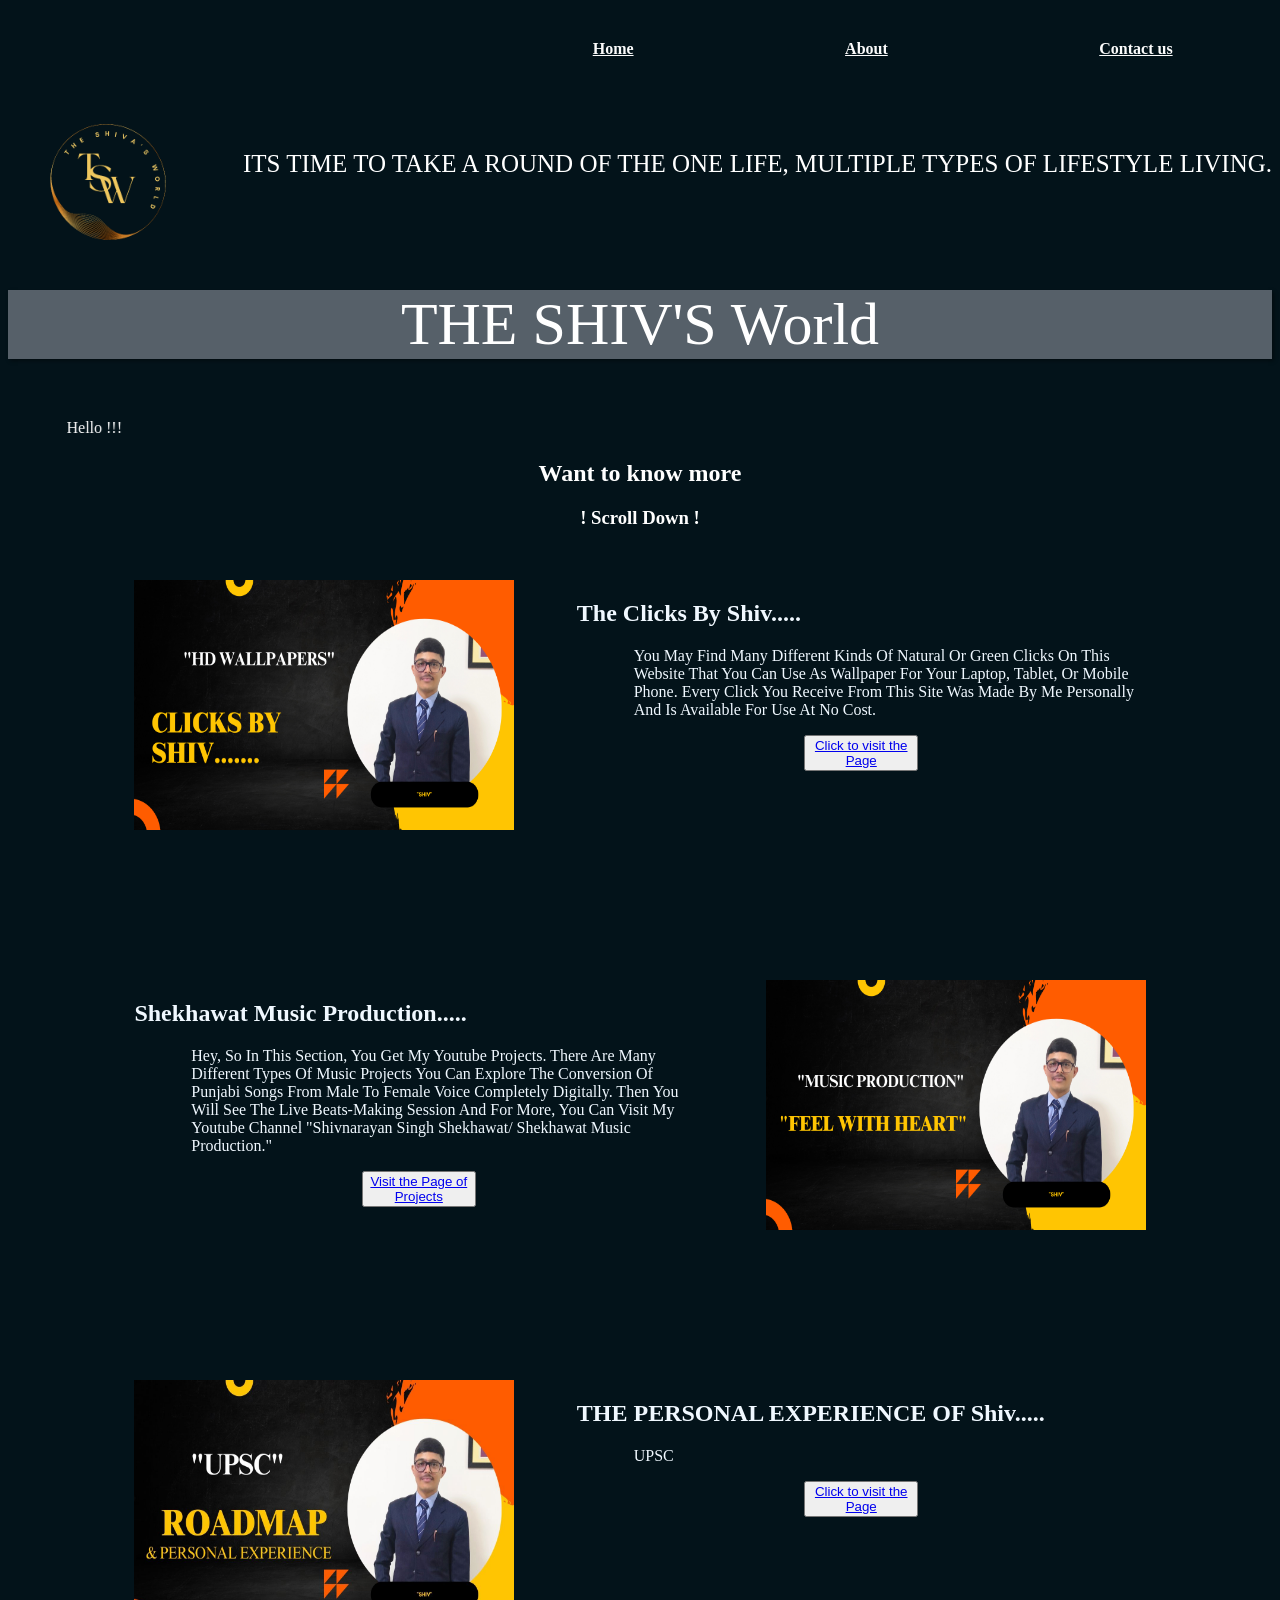
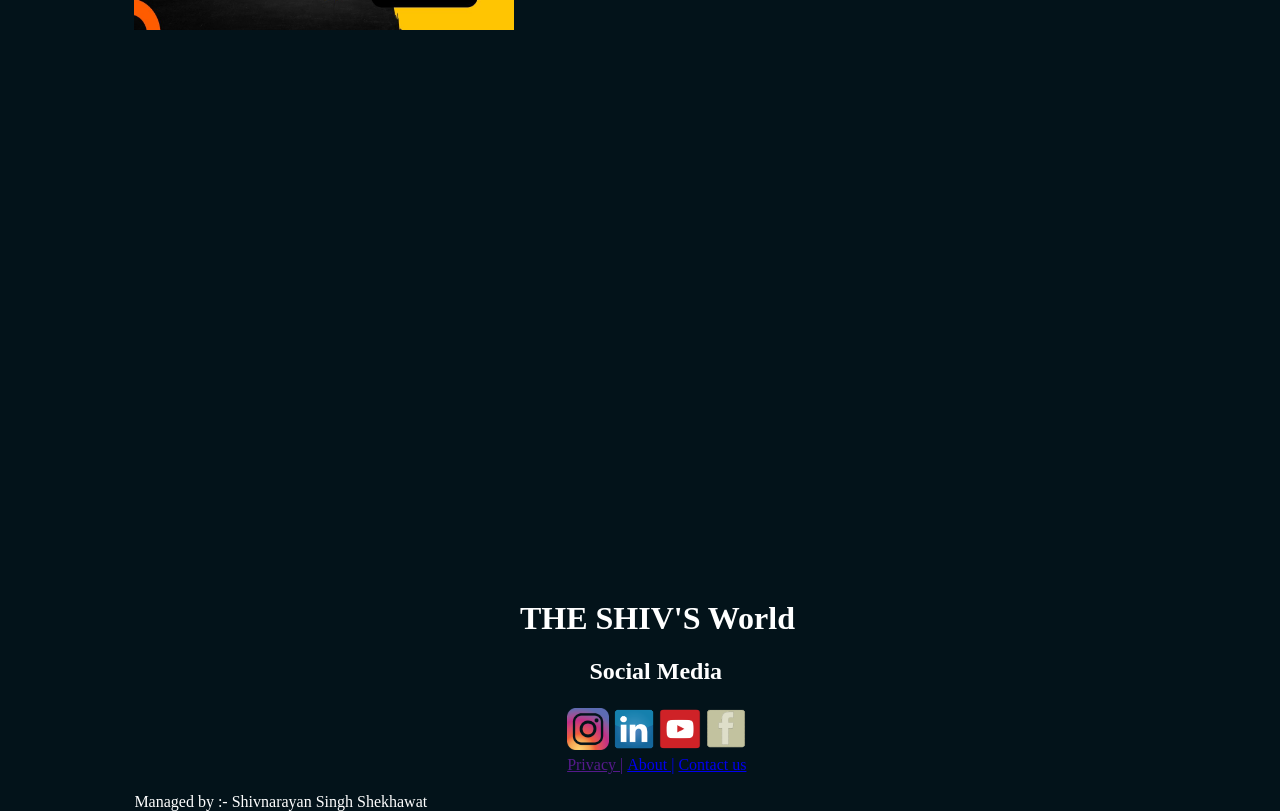
<file: index.html>
<html>
<title>
Shiv's World

</title>

<head>
<link rel="stylesheet" href="style.css">

<meta name="viewport" content="width=device-width, initial-scale=1.0">
</head>
<body class="body" bgcolor="#03131A">
    <div class="MAINDIV">
        <div class="menutabs">
    <a href="" style="color: rgb(252, 252, 252);" class="menubutton">Home</a>
    <a href="About.html" style="color: rgb(252, 252, 252);" class="menubutton">About</a>
    <a href="contact-us.php" style="color: rgb(252, 252, 252);" class="menubutton">Contact us</a>
</div>
    <div class="logo">
        <IMg src="Images/Logo-removebg-preview.png" width="200px" height="200PX"></IMg>
        <p class="life">ITS TIME TO TAKE A ROUND OF THE ONE LIFE, MULTIPLE TYPES OF LIFESTYLE LIVING.
        </p>
     
</div>  
<center>
        <p class="name" >THE SHIV'S World</p>
    </center>
        <marquee behavior="Home" direction="right">Hello !!!</marquee>    
 
    </div>
    
    <div class="mid1">
        <center>  
        <h2>Want to know more</h2>
        <h3>! Scroll Down !</h3>
    </center>    
    </div>
    
    <div class="middlediv">
        
           <div class="leftdiv2" >
            <img src="Images/Clicks by shiv.png" alt="" width="100%" height="250px">
           </div>      
           
           <div class="rightdiv2">
            <h2>The Clicks by Shiv.....</h2>
            <p class="p1">
                You may find many different kinds of natural or green clicks on this website that you can use as wallpaper for your laptop, tablet, or mobile phone.        
                Every click you receive from this site was made by me personally and is available for use at no cost.
            </p>
            <center>
                
                <button type="button" class="Page1b"> <a href="Clicks by shiv.html">Click to visit the Page</a> </button></center>
           </div>
        <div class="rightdiv3" >
         <img src="Images/SMP Shiv.png" alt="" width="100%" height="250px">
        </div>      
        <div class="leftdiv3">
         <h2>Shekhawat Music Production.....</h2>
         <p class="p2">
             Hey,
             So in this section, You get my Youtube projects. There are many different types of Music Projects you can explore the Conversion of Punjabi Songs from Male to Female Voice completely digitally. Then you will see 
             the live beats-making session and for more, you can Visit my youtube channel "Shivnarayan Singh Shekhawat/ Shekhawat Music Production." </p>
         <center>
             <button type="button" class="Page1b1"> <a href="Youtube.html">Visit the Page of Projects</a></button></center>
        </div>
        <div class="leftdiv4" >
            <img src="Images/UPSC by Shiv.jpg" alt="" width="100%" height="250px">
           </div>      
           <div class="rightdiv4">
            <h2>THE PERSONAL EXPERIENCE OF Shiv.....</h2>
            <p class="p3">
                UPSC</p>
            <center>
                <button type="button" class="Page1b1"> <a href="The World of UPSC.html">Click to visit the Page</a>  </button></center>
           </div>
</div>
    <div class="div3"> 
        
        <h1 class="Footer1">THE SHIV'S World </h1>
        <h2 class="Footer2">Social Media </h2>
        <table class="Social">
            <tr>
                <td> <a href="https://instagram.com/official_shekhawatproduction">  <img src="Ins.png" alt="" width="100%" height="42px"></td></a>
                <td> <a href="https://www.linkedin.com/in/shivnarayan-singh-shekhawat"><img src="Linkedin.png" alt="" width="100%" height="42px"></td></a>
                <td> <a href="https://www.Youtube.com/@shivnarayansinghshekhawat273"><img src="Youtube.png" alt="" width="100%" height="42px"></td></a>
                <td> <a href="https://www.Facebook.com/Shivnarayansingh"> <img src="Facb.png" alt="" width="100%" height="42px"></td> </a>
            </tr>
        </table>
        <table class="Social1">
            <tr>
                <td> <a href="">Privacy  |</a></td>
                <td> <a href="About.html">About  |</a></td>
                <td> <a href="Contact us.html">Contact us</a></td>
            </tr>
        </table>
        <p>Managed by :- Shivnarayan Singh Shekhawat</p>
    </div>


</body>

</html>
</file>
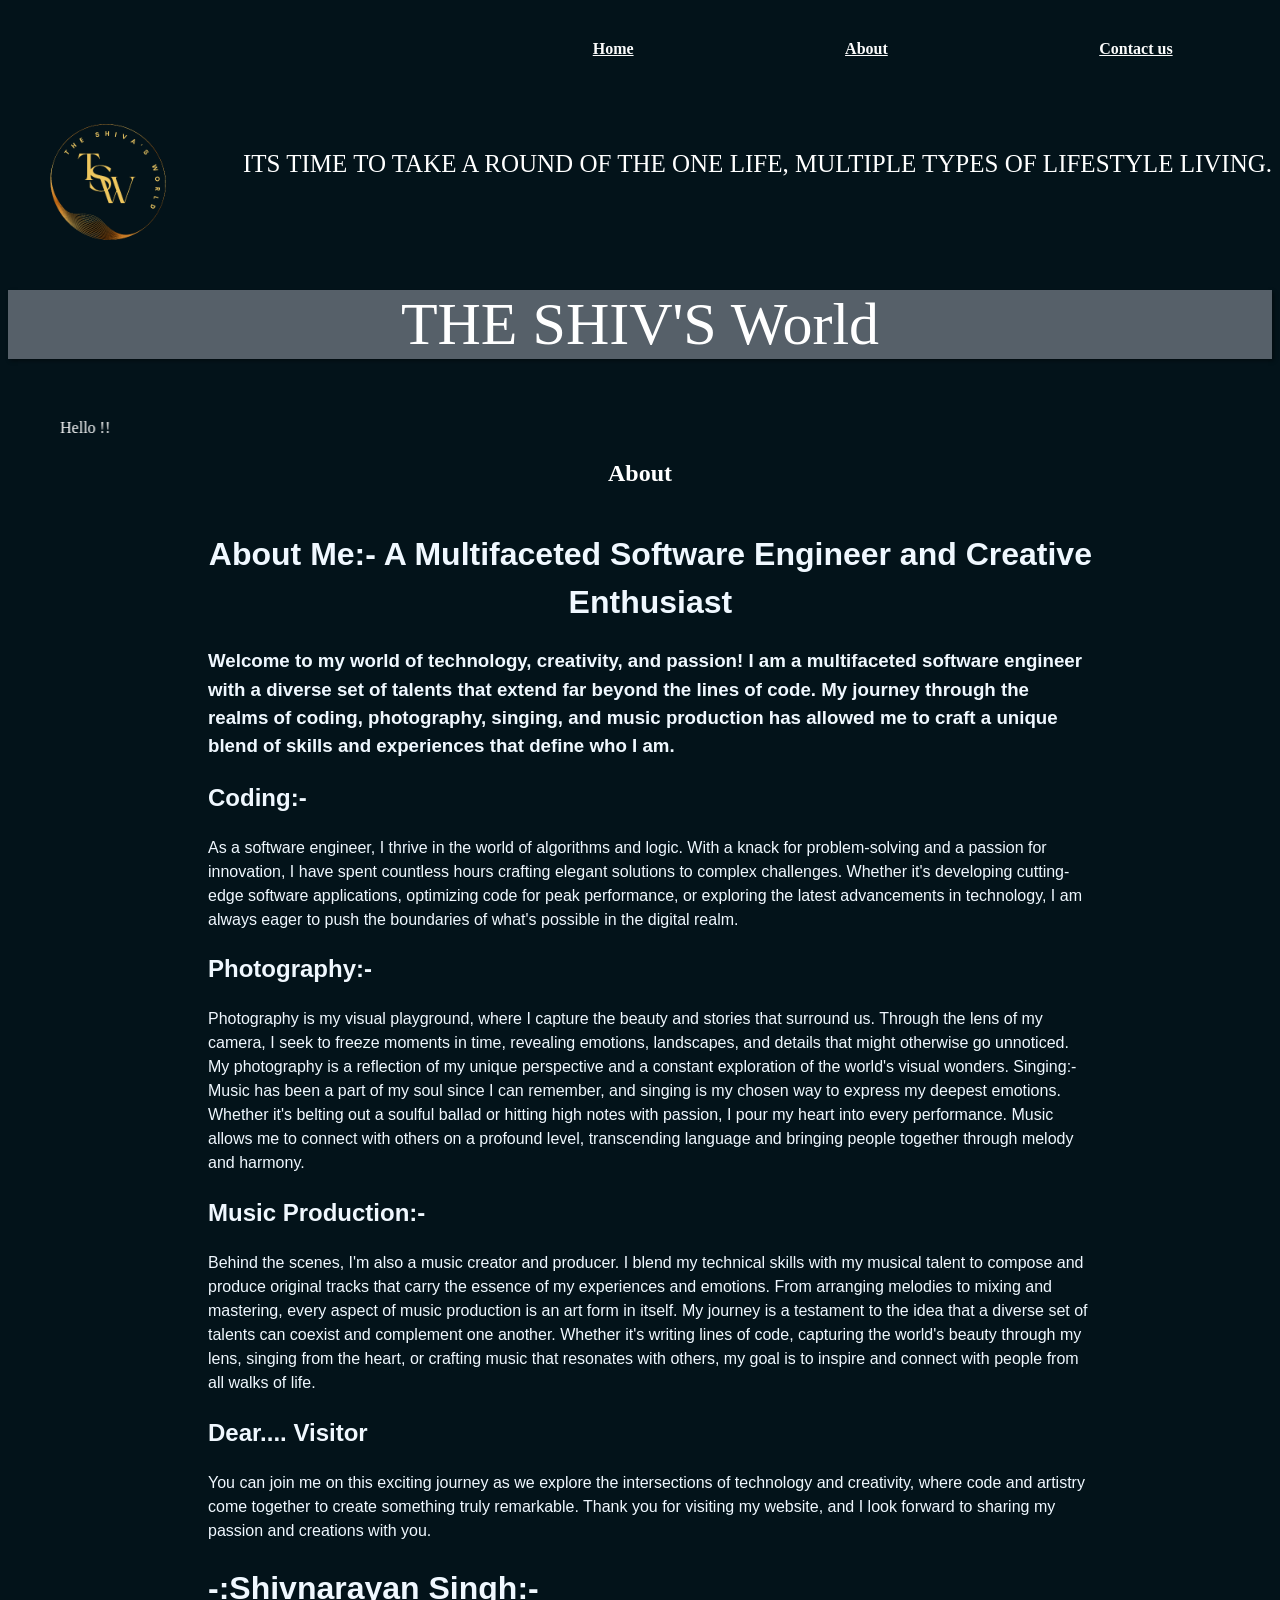
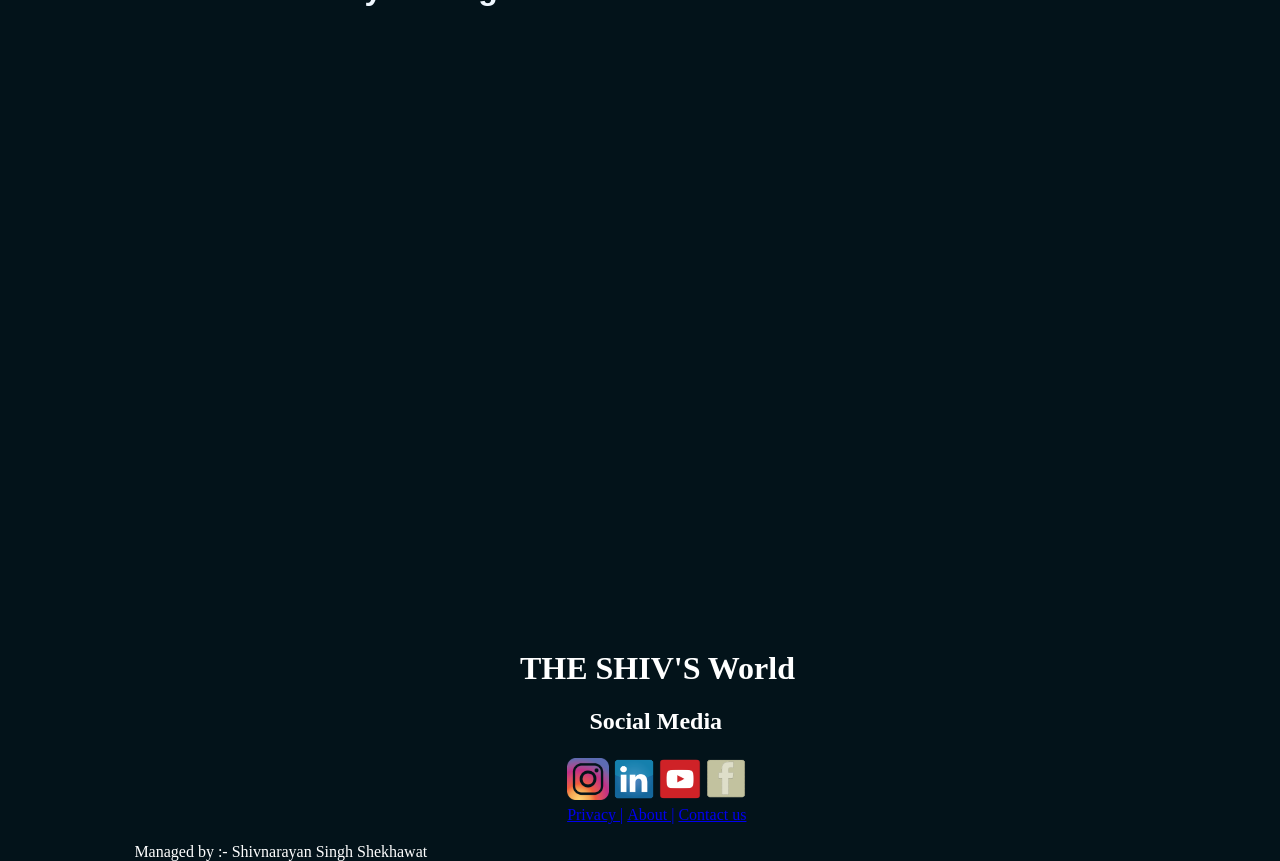
<file: About.html>
<html>
<title>
Shiv's World

</title>

<head>
<link rel="stylesheet" href="style.css">

<meta name="viewport" content="width=device-width, initial-scale=1.0">
</head>
<body class="body" bgcolor="#03131A">
    <div class="MAINDIV">
        <div class="menutabs">
    <a href="index.html" style="color: rgb(252, 252, 252);" class="menubutton">Home</a>
    <a href="About.html" style="color: rgb(252, 252, 252);" class="menubutton">About</a>
    <a href="Contact us.html" style="color: rgb(252, 252, 252);" class="menubutton">Contact us</a>
</div>
    <div class="logo">
        <IMg src="Images/Logo-removebg-preview.png" width="200px" height="200PX"></IMg>
        <p class="life">ITS TIME TO TAKE A ROUND OF THE ONE LIFE, MULTIPLE TYPES OF LIFESTYLE LIVING.
        </p>
     
</div>  
<center>
        <p class="name" >THE SHIV'S World</p>
    </center>
        <marquee behavior="Home" direction="right">Hello !!</marquee>    
 
    </div>
    
    <div class="mid1">
        <center>  
        <h2>About</h2>
        
    </center>    
    </div>
    
    
    <div class="middlediv">
    
        <div class="mid12">

            <center><h1>About Me:- A Multifaceted Software Engineer and Creative Enthusiast </h1></center>

        <h3>Welcome to my world of technology, creativity, and passion! I am a multifaceted software engineer with a diverse set of talents that extend far beyond the lines of code. My journey through the realms of coding, photography, singing, and music production has allowed me to craft a unique blend of skills and experiences that define who I am.</h3>
        
        <h2>Coding:-</h2>
        
        As a software engineer, I thrive in the world of algorithms and logic. With a knack for problem-solving and a passion for innovation, I have spent countless hours crafting elegant solutions to complex challenges. Whether it's developing cutting-edge software applications, optimizing code for peak performance, or exploring the latest advancements in technology, I am always eager to push the boundaries of what's possible in the digital realm.
        
        <h2>Photography:-</h2>
        
        
        Photography is my visual playground, where I capture the beauty and stories that surround us. Through the lens of my camera, I seek to freeze moments in time, revealing emotions, landscapes, and details that might otherwise go unnoticed. My photography is a reflection of my unique perspective and a constant exploration of the world's visual wonders.
        
        Singing:-</h2>
        
        
        Music has been a part of my soul since I can remember, and singing is my chosen way to express my deepest emotions. Whether it's belting out a soulful ballad or hitting high notes with passion, I pour my heart into every performance. Music allows me to connect with others on a profound level, transcending language and bringing people together through melody and harmony.
        
        <h2> Music Production:-</h2>
        
        
        Behind the scenes, I'm also a music creator and producer. I blend my technical skills with my musical talent to compose and produce original tracks that carry the essence of my experiences and emotions. From arranging melodies to mixing and mastering, every aspect of music production is an art form in itself.
        
        My journey is a testament to the idea that a diverse set of talents can coexist and complement one another. Whether it's writing lines of code, capturing the world's beauty through my lens, singing from the heart, or crafting music that resonates with others, my goal is to inspire and connect with people from all walks of life.
        
        <H2>Dear.... Visitor</H2> You can join me on this exciting journey as we explore the intersections of technology and creativity, where code and artistry come together to create something truly remarkable. Thank you for visiting my website, and I look forward to sharing my passion and creations with you.
        
        <H1>-:Shivnarayan Singh:-</H1>
    </div>
</div>
<div class="div3"> 
        
    <h1 class="Footer1">THE SHIV'S World </h1>
    <h2 class="Footer2">Social Media </h2>
    <table class="Social">
        <tr>
            <td> <a href="https://instagram.com/official_shekhawatproduction">  <img src="Ins.png" alt="" width="100%" height="42px"></td></a>
            <td> <a href="https://www.linkedin.com/in/shivnarayan-singh-shekhawat"><img src="Linkedin.png" alt="" width="100%" height="42px"></td></a>
            <td> <a href="https://www.Youtube.com/@shivnarayansinghshekhawat273"><img src="Youtube.png" alt="" width="100%" height="42px"></td></a>
            <td> <a href="https://www.Facebook.com/Shivnarayansingh"> <img src="Facb.png" alt="" width="100%" height="42px"></td> </a>
        </tr>
    </table>
    <table class="Social1">
        <tr>
            <td> <a href="Privacy policy.html">Privacy  |</a></td>
            <td> <a href="About.html">About  |</a></td>
            <td> <a href="Contact us.html">Contact us</a></td>
        </tr>
    </table>
    <p>Managed by :- Shivnarayan Singh Shekhawat</p>
</div>
        
</body>

</html>
</file>
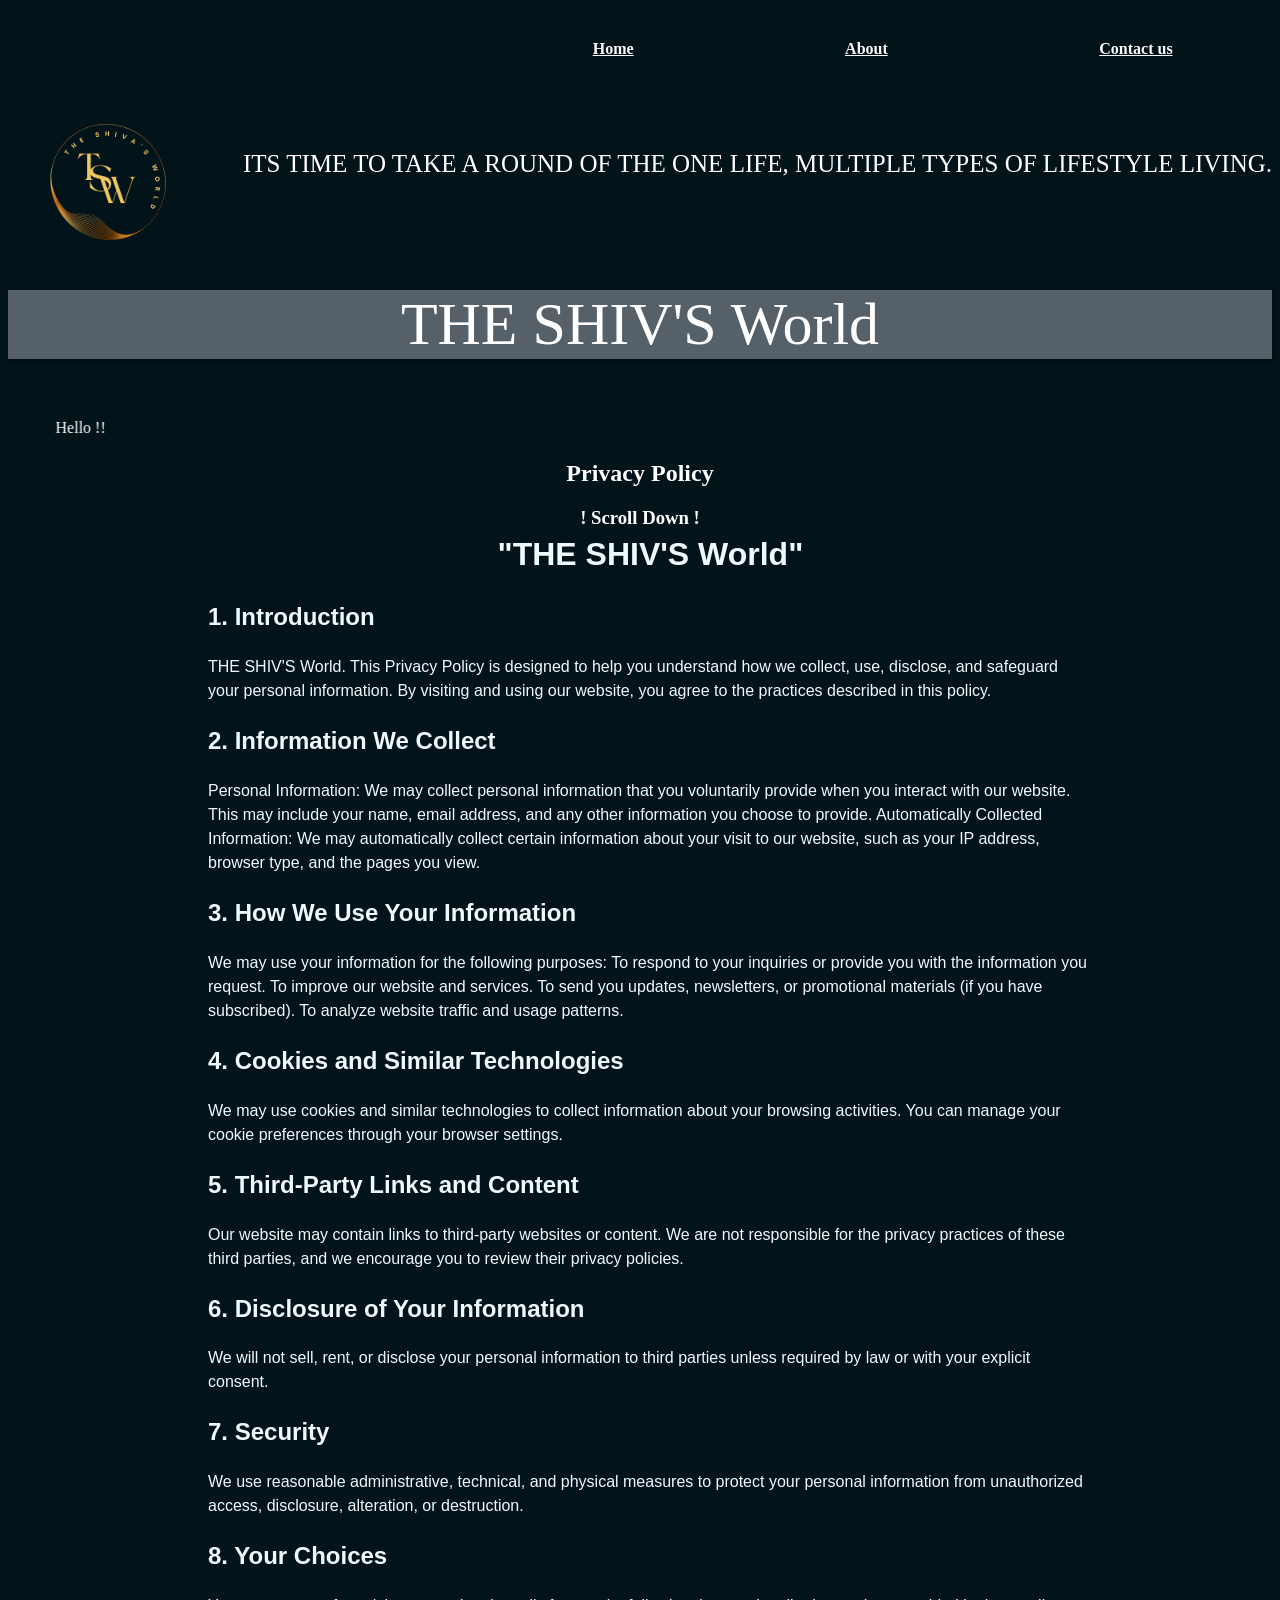
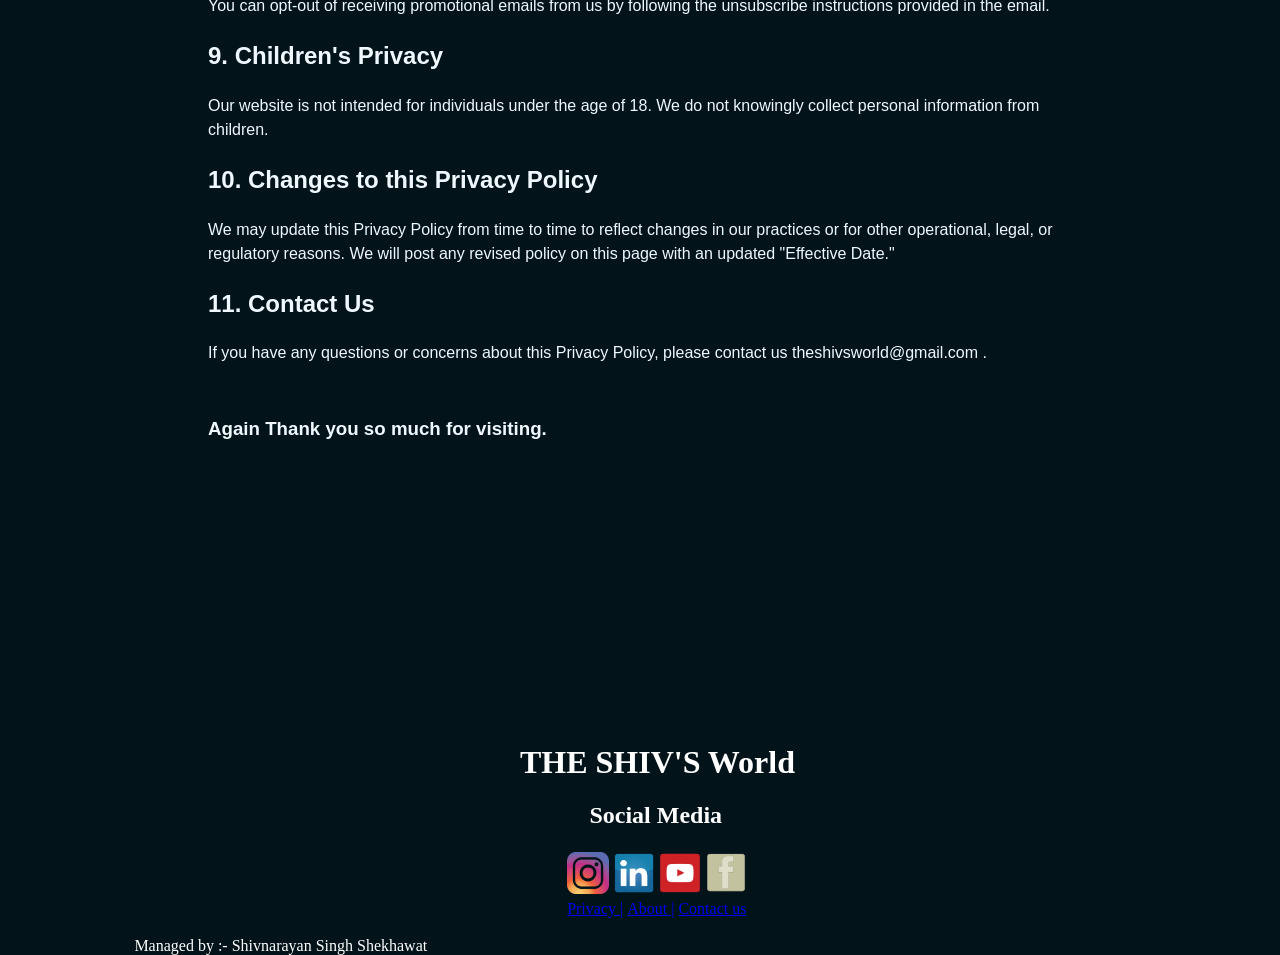
<file: Privacy policy.html>
<html>
<title>
Shiv's World

</title>

<head>
<link rel="stylesheet" href="style.css">

<meta name="viewport" content="width=device-width, initial-scale=1.0">
</head>
<body class="body" bgcolor="#03131A">
    <div class="MAINDIV">
        <div class="menutabs">
    <a href="index.html" style="color: rgb(252, 252, 252);" class="menubutton">Home</a>
    <a href="About.html" style="color: rgb(252, 252, 252);" class="menubutton">About</a>
    <a href="Contact us.html" style="color: rgb(252, 252, 252);" class="menubutton">Contact us</a>
</div>
    <div class="logo">
        <IMg src="Images/Logo-removebg-preview.png" width="200px" height="200PX"></IMg>
        <p class="life">ITS TIME TO TAKE A ROUND OF THE ONE LIFE, MULTIPLE TYPES OF LIFESTYLE LIVING.
        </p>
     
</div>  
<center>
        <p class="name" >THE SHIV'S World</p>
    </center>
        <marquee behavior="Home" direction="right">Hello !!</marquee>    
 
    </div>
    
    <div class="mid1">
        <center>  
        <h2>Privacy Policy </h2>
        <h3>! Scroll Down !</h3>
    </center>    
    </div>
    
    <div class="happy">
        
            
           <CENTer> <h1>"THE SHIV'S World"</h1></CENTer>
            <h2>1. Introduction</h2>             
             THE SHIV'S World. This Privacy Policy is designed to help you understand how we collect, use, disclose, and safeguard your personal information. By visiting and using our website, you agree to the practices described in this policy.
            
           <h2>2. Information We Collect    </h2> 
            
            Personal Information: We may collect personal information that you voluntarily provide when you interact with our website. This may include your name, email address, and any other information you choose to provide.
            
            Automatically Collected Information: We may automatically collect certain information about your visit to our website, such as your IP address, browser type, and the pages you view.
            
            <h2>3. How We Use Your Information</h2>
            
            We may use your information for the following purposes:
            
            To respond to your inquiries or provide you with the information you request.
            To improve our website and services.
            To send you updates, newsletters, or promotional materials (if you have subscribed).
            To analyze website traffic and usage patterns.
            <h2>4. Cookies and Similar Technologies</h2>
            
            We may use cookies and similar technologies to collect information about your browsing activities. You can manage your cookie preferences through your browser settings.
            
            <h2>5. Third-Party Links and Content</h2>
            
            Our website may contain links to third-party websites or content. We are not responsible for the privacy practices of these third parties, and we encourage you to review their privacy policies.
            
            <h2>6. Disclosure of Your Information</h2>
            
            We will not sell, rent, or disclose your personal information to third parties unless required by law or with your explicit consent.
            
            <h2>7. Security</h2>
            
            We use reasonable administrative, technical, and physical measures to protect your personal information from unauthorized access, disclosure, alteration, or destruction.
            
            <h2>8. Your Choices</h2>
            
            You can opt-out of receiving promotional emails from us by following the unsubscribe instructions provided in the email.
            
            <h2>9. Children's Privacy</h2>
            
            Our website is not intended for individuals under the age of 18. We do not knowingly collect personal information from children.
            
            <h2>10. Changes to this Privacy Policy</h2>
            
            We may update this Privacy Policy from time to time to reflect changes in our practices or for other operational, legal, or regulatory reasons. We will post any revised policy on this page with an updated "Effective Date."
            
            <h2>11. Contact Us</h2>
            
            If you have any questions or concerns about this Privacy Policy, please contact us <at:->theshivsworld@gmail.com</at:-> .

        <h3 class="tag">Again Thank you so much for visiting.</h3>
        
</div>

<div class="div3"> 
        
    <h1 class="Footer1">THE SHIV'S World </h1>
    <h2 class="Footer2">Social Media </h2>
    <table class="Social">
        <tr>
            <td> <a href="https://instagram.com/official_shekhawatproduction">  <img src="Ins.png" alt="" width="100%" height="42px"></td></a>
            <td> <a href="https://www.linkedin.com/in/shivnarayan-singh-shekhawat"><img src="Linkedin.png" alt="" width="100%" height="42px"></td></a>
            <td> <a href="https://www.Youtube.com/@shivnarayansinghshekhawat273"><img src="Youtube.png" alt="" width="100%" height="42px"></td></a>
            <td> <a href="https://www.Facebook.com/Shivnarayansingh"> <img src="Facb.png" alt="" width="100%" height="42px"></td> </a>
        </tr>
    </table>
    <table class="Social1">
        <tr>
            <td> <a href="Privacy policy.html">Privacy  |</a></td>
            <td> <a href="About.html">About  |</a></td>
            <td> <a href="Contact us.html">Contact us</a></td>
        </tr>
    </table>
    <p>Managed by :- Shivnarayan Singh Shekhawat</p>
</div>
        
</body>

</html>
</file>
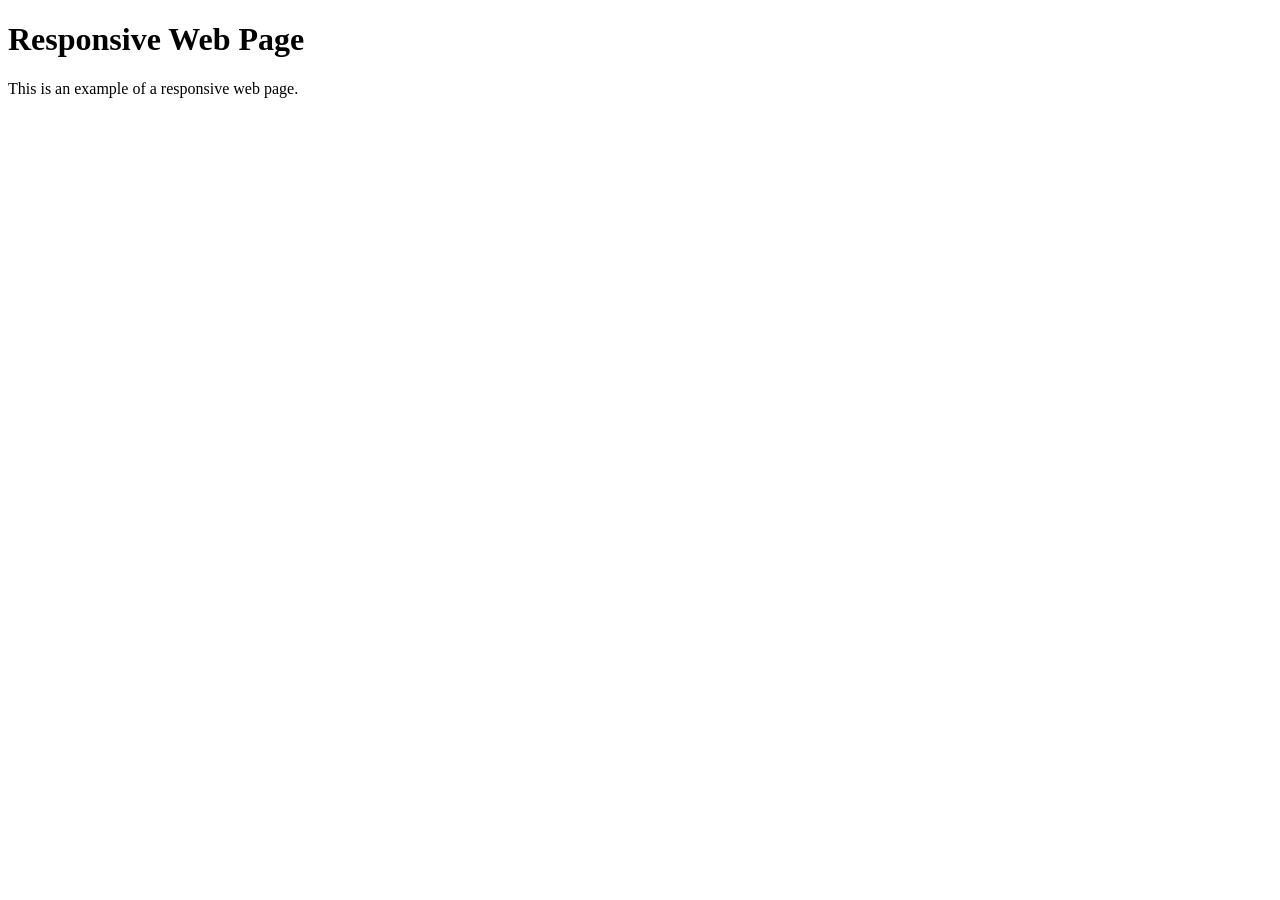
<file: text.html>
<!DOCTYPE html>
<html>
<head>
  <meta name="viewport" content="width=device-width, initial-scale=1.0">
  <style>
    /* Your CSS styles for desktop */
    body {
      font-size: 16px;
    }
    
    /* Media query for tablets */
    @media (max-width: 768px) {
      body {
        font-size: 14px;
      }
    }
    
    /* Media query for mobile devices */
    @media (max-width: 480px) {
      body {
        font-size: 12px;
      }
    }
  </style>
</head>
<body>
  <h1>Responsive Web Page</h1>
  <p>This is an example of a responsive web page.</p>
</body>
</html>
</file>
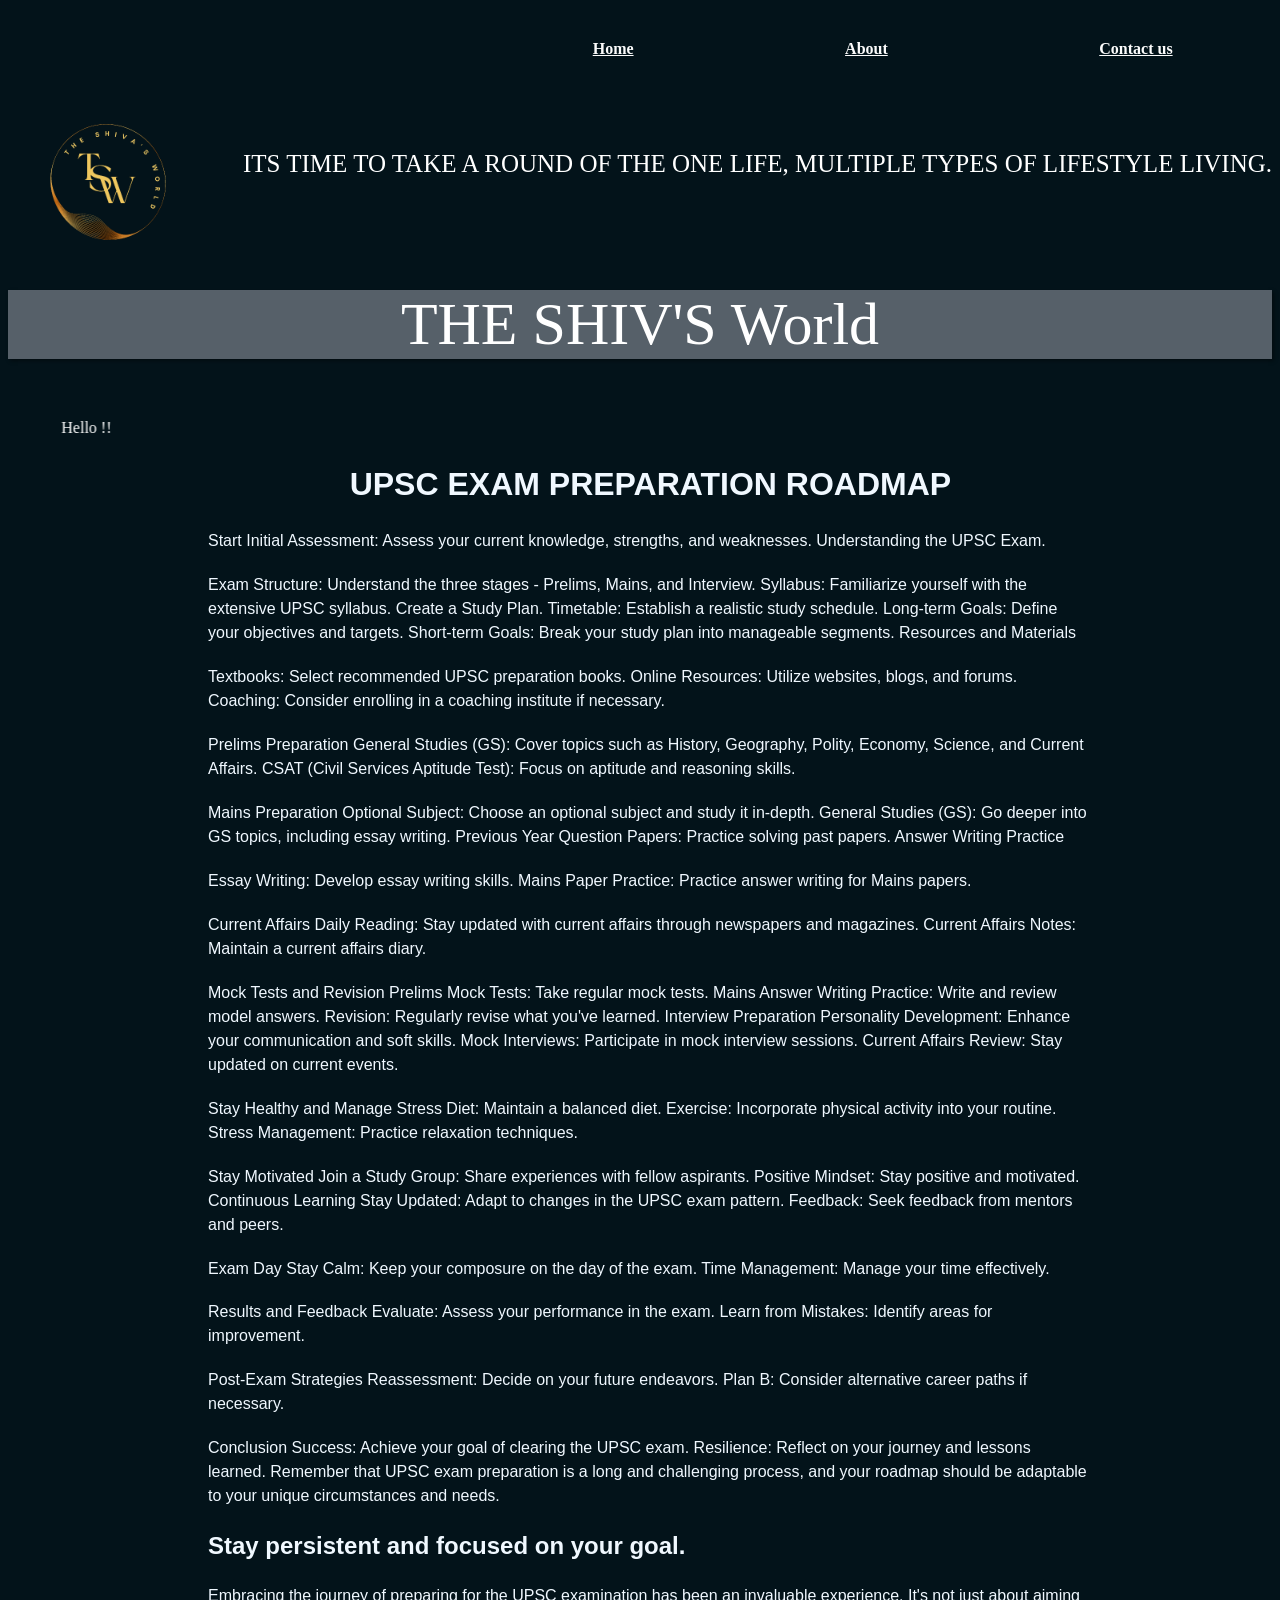
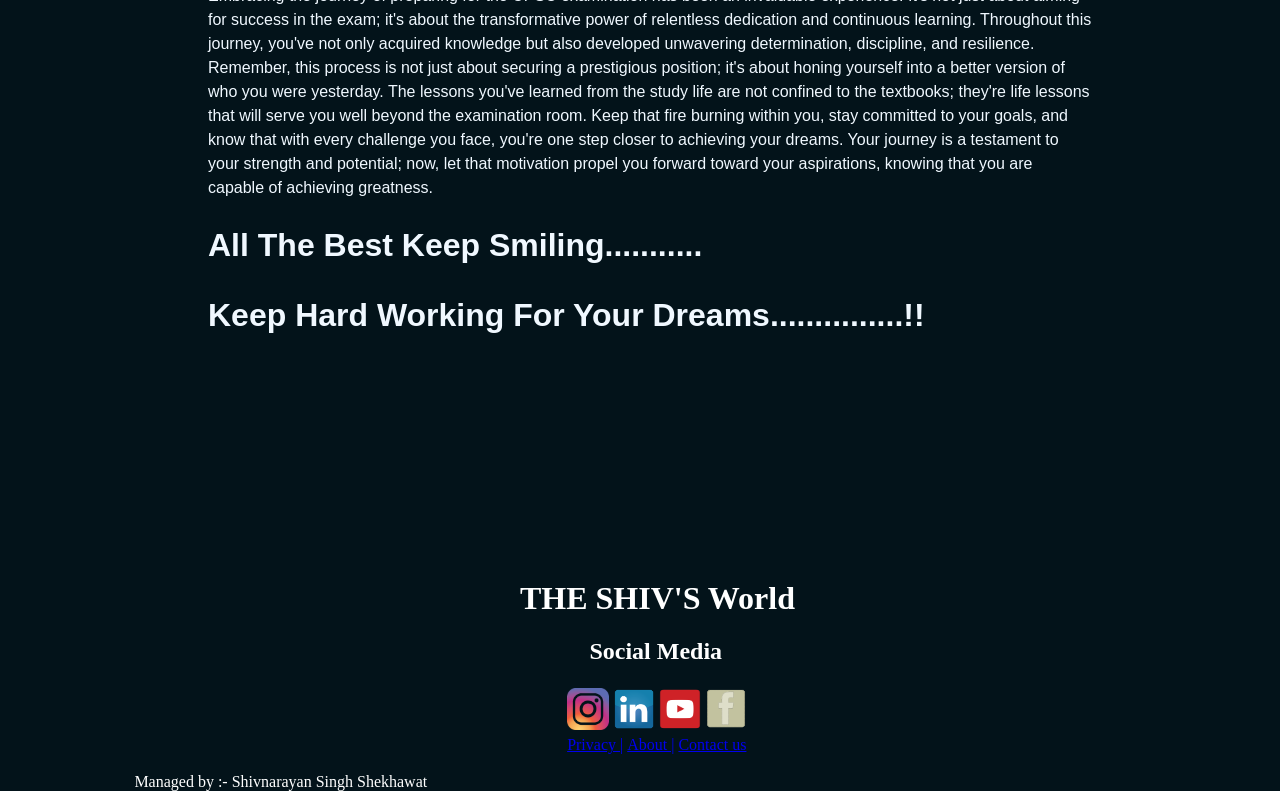
<file: The World of UPSC.html>
<html>
<title>
Shiv's World

</title>

<head>
<link rel="stylesheet" href="style.css">

<meta name="viewport" content="width=device-width, initial-scale=1.0">
</head>
<body class="body" bgcolor="#03131A">
    <div class="MAINDIV">
        <div class="menutabs">
    <a href="index.html" style="color: rgb(252, 252, 252);" class="menubutton">Home</a>
    <a href="About.html" style="color: rgb(252, 252, 252);" class="menubutton">About</a>
    <a href="Contact us.html" style="color: rgb(252, 252, 252);" class="menubutton">Contact us</a>
</div>
    <div class="logo">
        <IMg src="Images/Logo-removebg-preview.png" width="200px" height="200PX"></IMg>
        <p class="life">ITS TIME TO TAKE A ROUND OF THE ONE LIFE, MULTIPLE TYPES OF LIFESTYLE LIVING.
        </p>
     
</div>  
<center>
        <p class="name" >THE SHIV'S World</p>
    </center>
        <marquee behavior="Home" direction="right">Hello !!</marquee>    
 
    </div>
    <div class="middlediv">
    
    <div class="mid12">
         
           <center> <h1>UPSC EXAM PREPARATION ROADMAP</h1></center>
<h2></h2>
            Start
            
            Initial Assessment: Assess your current knowledge, strengths, and weaknesses.
            Understanding the UPSC Exam.
    <h2></h2>        
            Exam Structure: Understand the three stages - Prelims, Mains, and Interview.
            Syllabus: Familiarize yourself with the extensive UPSC syllabus.
            Create a Study Plan.
            
            Timetable: Establish a realistic study schedule.
            Long-term Goals: Define your objectives and targets.
            Short-term Goals: Break your study plan into manageable segments.
            Resources and Materials
        <h2></h2>    
            Textbooks: Select recommended UPSC preparation books.
            Online Resources: Utilize websites, blogs, and forums.
            Coaching: Consider enrolling in a coaching institute if necessary.
            
            <h2></h2>
            Prelims Preparation
            General Studies (GS): Cover topics such as History, Geography, Polity, Economy, Science, and Current Affairs.
            CSAT (Civil Services Aptitude Test): Focus on aptitude and reasoning skills.
            <h2></h2>
            Mains Preparation
            
            Optional Subject: Choose an optional subject and study it in-depth.
            General Studies (GS): Go deeper into GS topics, including essay writing.
            Previous Year Question Papers: Practice solving past papers.
            Answer Writing Practice
            <h2></h2>
            Essay Writing: Develop essay writing skills.
            Mains Paper Practice: Practice answer writing for Mains papers.
            <h2></h2>
            Current Affairs
            
            Daily Reading: Stay updated with current affairs through newspapers and magazines.
            Current Affairs Notes: Maintain a current affairs diary.
            <h2></h2>
            Mock Tests and Revision
            
            Prelims Mock Tests: Take regular mock tests.
            Mains Answer Writing Practice: Write and review model answers.
            Revision: Regularly revise what you've learned.
            Interview Preparation
            
            Personality Development: Enhance your communication and soft skills.
            Mock Interviews: Participate in mock interview sessions.
            Current Affairs Review: Stay updated on current events.
            
            <h2></h2>
            Stay Healthy and Manage Stress
            
            Diet: Maintain a balanced diet.
            Exercise: Incorporate physical activity into your routine.
            Stress Management: Practice relaxation techniques.
            <h2></h2>
            Stay Motivated
            Join a Study Group: Share experiences with fellow aspirants.
            Positive Mindset: Stay positive and motivated.
            Continuous Learning
            
            Stay Updated: Adapt to changes in the UPSC exam pattern.
            Feedback: Seek feedback from mentors and peers.
            <h2></h2>
            Exam Day
            
            Stay Calm: Keep your composure on the day of the exam.
            Time Management: Manage your time effectively.
            <h2></h2>
            Results and Feedback
            
            Evaluate: Assess your performance in the exam.
            Learn from Mistakes: Identify areas for improvement.
            <h2></h2>
            Post-Exam Strategies
            
            Reassessment: Decide on your future endeavors.
            Plan B: Consider alternative career paths if necessary.
            <h2></h2>
            Conclusion
            
            Success: Achieve your goal of clearing the UPSC exam.
            Resilience: Reflect on your journey and lessons learned.
            Remember that UPSC exam preparation is a long and challenging process, and your roadmap should be adaptable to your unique circumstances and needs. 
            <h2>Stay persistent and focused on your goal.</h2>
            Embracing the journey of preparing for the UPSC examination has been an invaluable experience. It's not just about aiming for success in the exam; it's about the transformative power of relentless dedication and continuous learning. Throughout this journey, you've not only acquired knowledge but also developed unwavering determination, discipline, and resilience. Remember, this process is not just about securing a prestigious position; it's about honing yourself into a better version of who you were yesterday. The lessons you've learned from the study life are not confined to the textbooks; they're life lessons that will serve you well beyond the examination room. Keep that fire burning within you, stay committed to your goals, and know that with every challenge you face, you're one step closer to achieving your dreams. Your journey is a testament to your strength and potential; now, let that motivation propel you forward toward your aspirations, knowing that you are capable of achieving greatness.
            <h1>All The Best Keep Smiling...........</h1>
            <H1>Keep Hard Working For Your Dreams...............!!</H1> 

        </div>
    </div>
<div class="div3"> 
        
    <h1 class="Footer1">THE SHIV'S World </h1>
    <h2 class="Footer2">Social Media </h2>
    <table class="Social">
        <tr>
            <td> <a href="https://instagram.com/official_shekhawatproduction">  <img src="Ins.png" alt="" width="100%" height="42px"></td></a>
            <td> <a href="https://www.linkedin.com/in/shivnarayan-singh-shekhawat"><img src="Linkedin.png" alt="" width="100%" height="42px"></td></a>
            <td> <a href="https://www.Youtube.com/@shivnarayansinghshekhawat273"><img src="Youtube.png" alt="" width="100%" height="42px"></td></a>
            <td> <a href="https://www.Facebook.com/Shivnarayansingh"> <img src="Facb.png" alt="" width="100%" height="42px"></td> </a>
        </tr>
    </table>
    <table class="Social1">
        <tr>
            <td> <a href="Privacy policy.html">Privacy  |</a></td>
            <td> <a href="About.html">About  |</a></td>
            <td> <a href="Contact us.html">Contact us</a></td>
        </tr>
    </table>
    <p>Managed by :- Shivnarayan Singh Shekhawat</p>
</div>
        
</body>

</html>
</file>
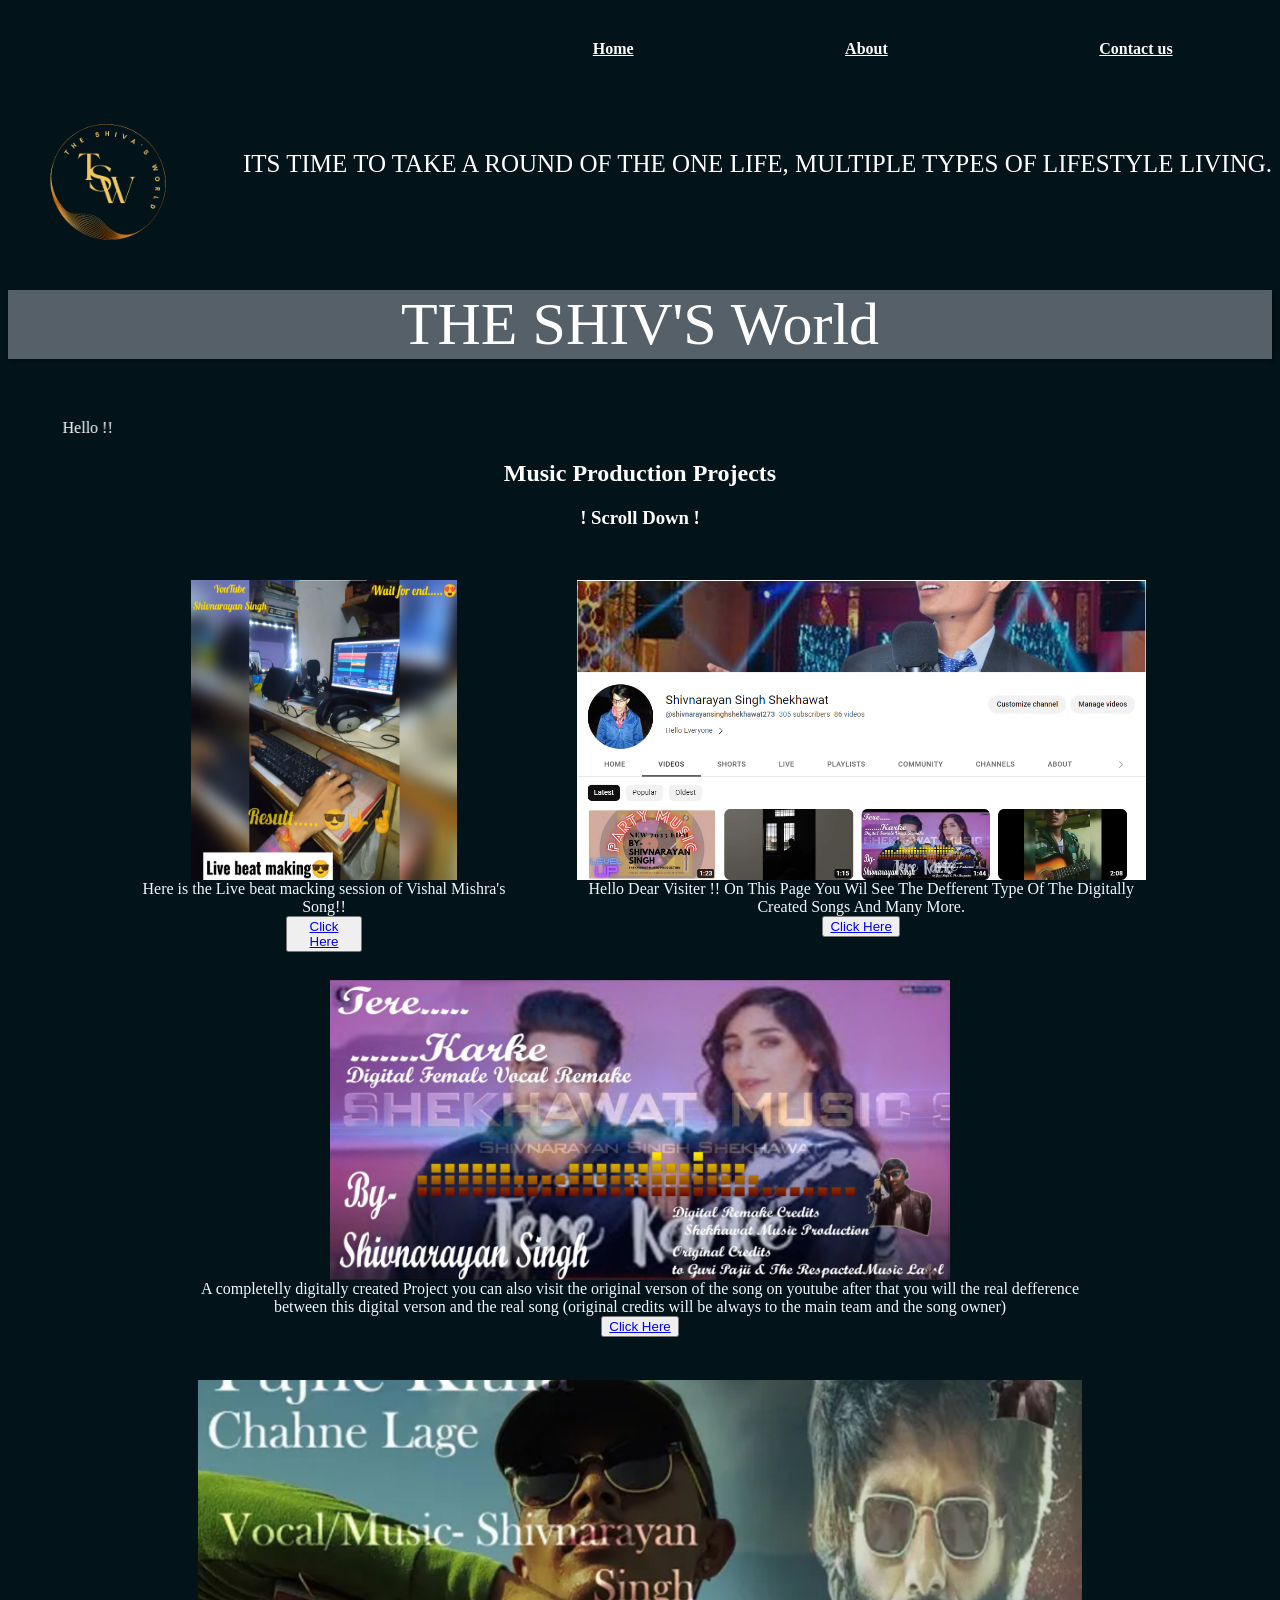
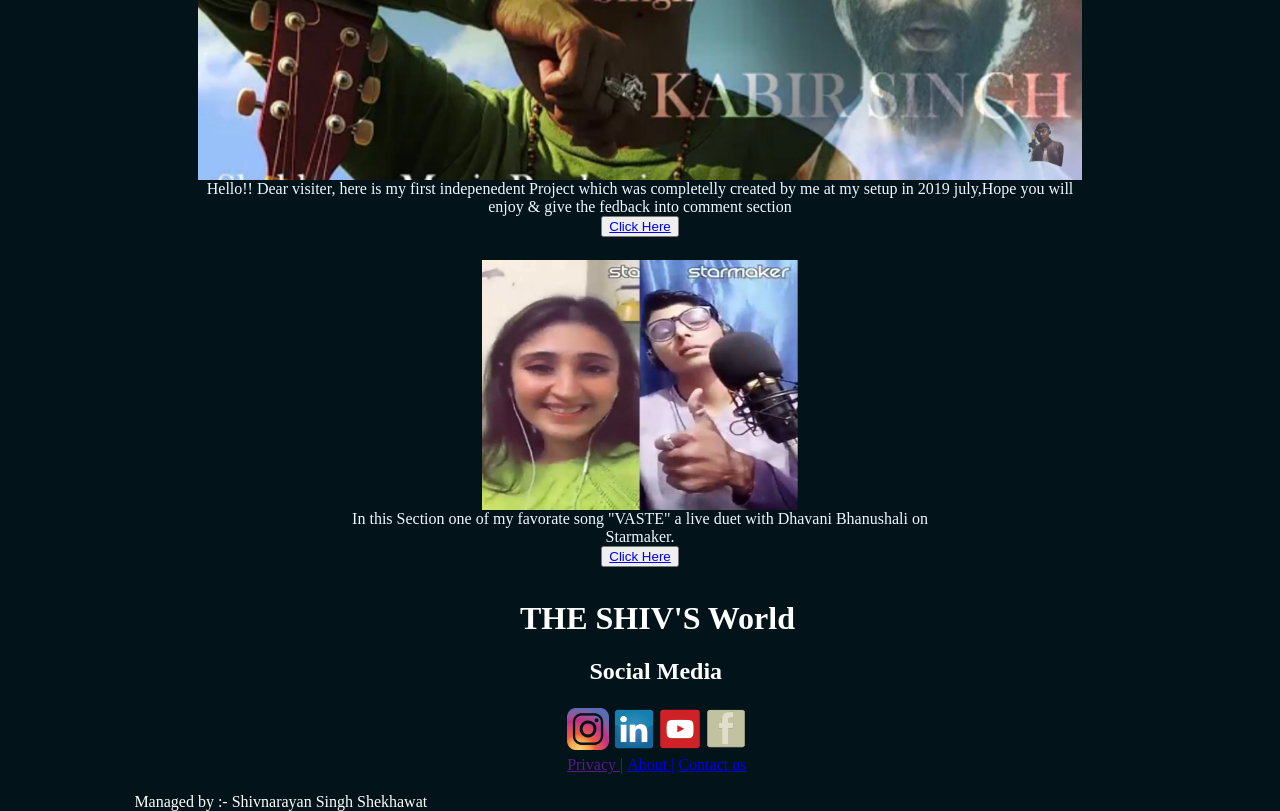
<file: Youtube.html>
<html>
<title>
Shiv's World

</title>

<head>
<link rel="stylesheet" href="style.css">

<meta name="viewport" content="width=device-width, initial-scale=1.0">
</head>
<body class="body" bgcolor="#03131A">
    <div class="MAINDIV">
        <div class="menutabs">
    <a href="Index.html" style="color: rgb(252, 252, 252);" class="menubutton">Home</a>
    <a href="About.html" style="color: rgb(252, 252, 252);" class="menubutton">About</a>
    <a href="Contact us.html" style="color: rgb(252, 252, 252);" class="menubutton">Contact us</a>
</div>
    <div class="logo">
        <IMg src="Images/Logo-removebg-preview.png" width="200px" height="200PX"></IMg>
        <p class="life">ITS TIME TO TAKE A ROUND OF THE ONE LIFE, MULTIPLE TYPES OF LIFESTYLE LIVING.
        </p>
     
</div>  
<center>
        <p class="name" >THE SHIV'S World</p>
    </center>
        <marquee behavior="Home" direction="right">Hello !!</marquee>    
 
    </div>
    
    <div class="mid1">
        <center>  
        <h2>Music Production Projects</h2>
        <h3>! Scroll Down !</h3>
    </center>    
    </div>
    
    <div class="middlediv">
        
        <div class="leftdiv2" >
            <center><img src="youtube img/live beat macking session.png" alt="" width="70%" height="300px"></center>
            <center>Here is the Live beat macking session of Vishal Mishra's Song!!</center>
            <center><button type="button" class="Page1b"> <a href="https://youtube.com/shorts/UT5hllBS2ak">Click Here</a> </button></center>
            
           </div>      
           
           <div class="rightdiv2">
            <img src="youtube img/Background youtune chan.png" alt="" width="100%" height="300px">
            
            <center>
                Hello dear visiter !!  on this page you wil see the defferent type of the digitally created songs and many more.</center>
                <center><button type="button" class="Page1b"> <a href="https://youtube.com/@shivnarayansinghshekhawat273?si=7OhXR2_UGlTr9LB1">Click Here</a> </button></center>
            
           </div>
        <div class="rightdivtere" >
           <center>
            <img src="youtube img/tere krke.png" alt="" width="70%" height="300px"></center>
         <center>A completelly digitally created Project you can also visit the original verson of the song on youtube after that you will the real defference between this digital verson and the real song (original credits will be always to the main team and the song owner)</center>
        <center><button type="button" class="Page1b"> <a href="https://youtu.be/jk0y2UtJjG8?si=anGKCOyFEulpfK2B">Click Here</a> </button></center>
        </div>      
        
            
           <div class="rightdivtere">
            <img src="youtube img/Tujhe k.jpg" alt="" width="100%" height="400px">
            
            <center>
                Hello!! Dear visiter, here is my first indepenedent Project which was completelly created by me at my setup in 2019 july,Hope you will enjoy & give the fedback into comment section
                </center>
                <center><button type="button" class="Page1b"> <a href="https://youtu.be/KPX3XnSvfGs?si=VzwBXGoWjs43k0vc">Click Here</a> </button></center>
            
           </div>
           <div class="rightdivvaste" >
            <center>
            <img src="youtube img/Vaste2.jpg" alt="" width="50%" height="250px"></center>
         <center>  In this Section one of my favorate song "VASTE" a live duet with Dhavani Bhanushali on Starmaker.</center>
         <center><button type="button" class="Page1b"> <a href="https://youtu.be/clog74KHGAg?si=sAInfrr3qR765U6d">Click Here</a> </button></center>
            
        </div>      
        
</div>
<div class="div3"> 
        
    <h1 class="Footer1">THE SHIV'S World </h1>
    <h2 class="Footer2">Social Media </h2>
    <table class="Social">
        <tr>
            <td> <a href="https://instagram.com/official_shekhawatproduction">  <img src="Ins.png" alt="" width="100%" height="42px"></td></a>
            <td> <a href="https://www.linkedin.com/in/shivnarayan-singh-shekhawat"><img src="Linkedin.png" alt="" width="100%" height="42px"></td></a>
            <td> <a href="https://www.Youtube.com/@shivnarayansinghshekhawat273"><img src="Youtube.png" alt="" width="100%" height="42px"></td></a>
            <td> <a href="https://www.Facebook.com/Shivnarayansingh"> <img src="Facb.png" alt="" width="100%" height="42px"></td> </a>
        </tr>
    </table>
    <table class="Social1">
        <tr>
            <td> <a href="">Privacy  |</a></td>
            <td> <a href="About.html">About  |</a></td>
            <td> <a href="Contact us.html">Contact us</a></td>
        </tr>
    </table>
    <p>Managed by :- Shivnarayan Singh Shekhawat</p>
</div>
        
</body>

</html>
</file>
<file: style.css>
.logo{
           
            margin-top: 10px;
                  } 
         
         .MAINDIV
          {
          width: 100%;
          height: 400px;
          text-align: left;
          text-align:start;
          color:rgb(255, 255, 255);
          }
          .leftdiv1{
              width: 20%;
              height: 400px;
              border: #ff0;
              border: 10px;
              margin-top: px;
              margin-left: 5%;
              float: left;
              display: none;
          }
          .rightdiv1{
              float: right;   
              width: 75%;
              height: 400px;
              border: #ff0;
              border: 10px;
              color: rgb(255, 255, 255);
              display: none;
              }
              .life{
                float: right;
                margin-left: 2%;
                  font-size: 25px;
                  margin-top: 70PX;
                  font-family: 'Times New Roman', Times, serif;
                 
                  }
              
              .menutabs{
              width: 70%;
              height: 40px;
              margin-left: 30%;
              float: right;           
              color: rgb(245, 245, 245);
              margin-top: 30px;             
                          }
              .menubutton{
                  height: 40px;                  
                  font-weight: bold;
                  margin-top: 30px;
                  margin-left: 23%;
                  padding: 2px;
                  font-family: Georgia, 'Times New Roman', Times, serif;  
              }
              .name{
                  text-shadow: #ff0;
                  font-size: 60px;
                  margin-top: 10PX;
                  box-shadow: 2px 2px 4px rgba(0, 0, 0, 0.4);
                  background-color: rgb(86, 96, 105);
              }
              .mid1
              {
              width: 30%;
              height: 20px;
              margin-left: 35%;
              margin-top: 50px;
              color: rgb(255, 255, 255);
              }
  .div3
  {
  width: 100%;
  height: 180px;
  margin-left: 10%;
  color:rgb(255, 255, 255);
  text-size-adjust: 10px;
  text-shadow:black;
  }
  .Social{
      color: rgb(255, 255, 255);
      margin-left: 34%;
  }
.Footer1{
margin-left: 30.5%;
margin-top: 300px;
}
.Footer2{
margin-left: 36%;
}
.Social1{
margin-left: 34%;

}
  
          .middlediv{
  width: auto;
  height: 1420px;
  align-items: center;
  color: aliceblue;
          }
          .happy{
            font-family: Arial, sans-serif;
    color: #333;
    line-height: 1.5; /* Adjust line height for readability */
    margin-bottom: 10px; /* Add some space between paragraphs */
width: 70%;
color: aliceblue;
margin-top: 50px;
margin-left: 200px;
margin-right: 30px;

          }
          .mid12{
            font-family: Arial, sans-serif;
    color: #333;
    line-height: 1.5; /* Adjust line height for readability */
    margin-bottom: 10px; /* Add some space between paragraphs */
width: 70%;
color: aliceblue;
margin-top: 50px;
margin-left: 200px;
margin-right: 30px;
          }
          .mid123{
            font-family: Arial, sans-serif;
    color: #333;
    line-height: 1.5; /* Adjust line height for readability */
    margin-bottom: 10px; /* Add some space between paragraphs */
width: 40%;
color: aliceblue;
margin-top: 50px;
margin-left: 250px;
margin-right: 30px;

          }
          .form{
            margin-top: 150px;  
          }  
            .tag
            {
                margin-top:         50px;
            }


          .leftdiv2{
  border: 2px;
  
  float: left;
  width: 30%;
  margin-left: 10%;
  height: 300px;
  margin-top: 100px;
  
  
          }
          .Page1b{
              margin-top: 0px;
              margin-left: 40%;
              margin-right: 40%;
          }
          .p1{
              margin-left: 10%;
              margin-left: 10%;
              text-underline-position: below;
          }
          .rightdiv2{
              text-transform: capitalize;
              color: aliceblue;
              float: right;
              width: 45%;
              margin-right: 10%;
              height: 300px;
              margin-top: 100px;
              
              border-color: aliceblue;
              
          }
          .rightdiv3{
  float: right;
  width: 30%;
  margin-right: 10%;
  height: 300px;
  margin-top: 100px;
          }
  .rightdivtere{
    float: right;
    width: 70%;
    margin-right: 15%;
    height: 300px;
    margin-top: 100px;
  }
    .rightdivvaste{
        float: right;
        width: 50%;
        margin-right: 25%;
        height: 300px;
        margin-top: 180px;
    
  
          }
          .Page1b1{
              margin-top: 0px;
              margin-left: 40%;
              margin-right: 40%;
          }
          .p2{
              margin-left: 10%;
              margin-left: 10%;
              text-underline-position: below;
          }
          .leftdiv3{
              text-transform: capitalize;
              color: aliceblue;
              float: left;
              width: 45%;
              margin-left: 10%;
              height: 300px;
              margin-top: 100px;
              
              border-color: aliceblue;
              
          }
          .leftdiv4{
  border: 2px;
  
  float: left;
  width: 30%;
  margin-left: 10%;
  height: 300px;
  margin-top: 100px;
  
  
          }
          .Page1b1{
              margin-top: 0px;
              margin-left: 40%;
              margin-right: 40%;
          }
          .p3{
              margin-left: 10%;
              margin-left: 10%;
              text-underline-position: below;
          }
          .rightdiv4{
              text-transform: capitalize;
              color: aliceblue;
              float: right;
              width: 45%;
              margin-right: 10%;
              height: 300px;
              margin-top: 100px;
              
              border-color: aliceblue;    
              
          }
          .h2{
          padding-bottom: 0%;
          object-position: 0%;
          }
          .body{
          width: auto;
          height: 1800px;
          background-position: 0%;
          size: 200px;
          overflow-x: hidden;
          }
          @media only screen and (max-width: 500PX) {

            .menubutton{
              width: 50PX;
              height: 30px;
              padding: 0.5px;
              background-color: rgba(240, 248, 255, 0.562);
              margin-top: 5px;
              margin-right: 10px;
              margin: center;
              font-family: Georgia, 'Times New Roman', Times, serif;
              
            }


}
.Privacy{
    margin-top: 200px;
    text-transform: capitalize;
    color: aliceblue;
    float: right;
    width: 45%;
    margin-right: 10%;
    height: 300px;
    margin-top: 100px;
    
    border-color: aliceblue; 

}
</file>
